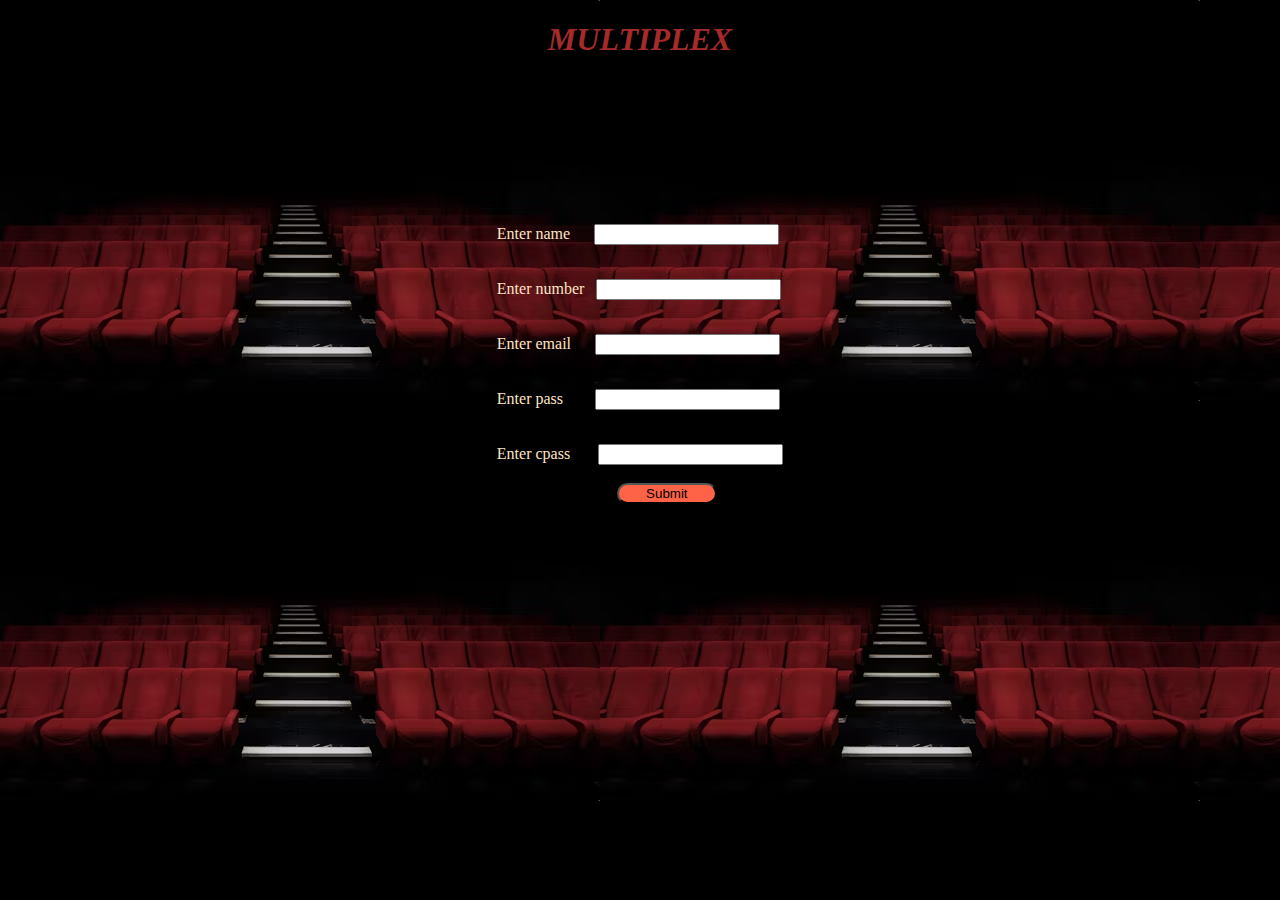
<file: index.html>
<!DOCTYPE html>
<html lang="en">
<head>
    <meta charset="UTF-8">
    <meta name="viewport" content="width=device-width, initial-scale=1.0">
    <title>Document</title>
    <link rel="stylesheet" href="signup.css">
</head>
<body >

    <h1 align="center" style="color: brown;"><i>MULTIPLEX</i></h1>

    <section class="containt">

        
        <!-- <div><img src="popcorn.webp" alt="" height="300px" width="100%"></div> -->
        
        <div class="form" >
            <form >
                <p id="errname"></p>
                Enter name &nbsp; &nbsp;&nbsp;  <input type="text" id="name"><br><br>
                <p id="errnum"></p>
                Enter number &nbsp; <input type="text" id="number"><br><br>
                <p id="erremail"></p>
                Enter email &nbsp; &nbsp;&nbsp;  <input type="text" id="email"><br><br>
                <p id="errpass"></p>
                Enter pass  &nbsp; &nbsp;&nbsp; &nbsp;  <input type="password" id="pass"><br><br>
                <p id="errcpass"></p>
                Enter cpass &nbsp; &nbsp; &nbsp;  <input type="password" id="cpass"><br><br>
                <input class="btn" type="submit" style="background-color: tomato; border-radius: 20px;" onclick="return signup()">
            </form>




        </div>

    </section>



    <script src="signup.js"></script>
    
</body>
</html>
</file>
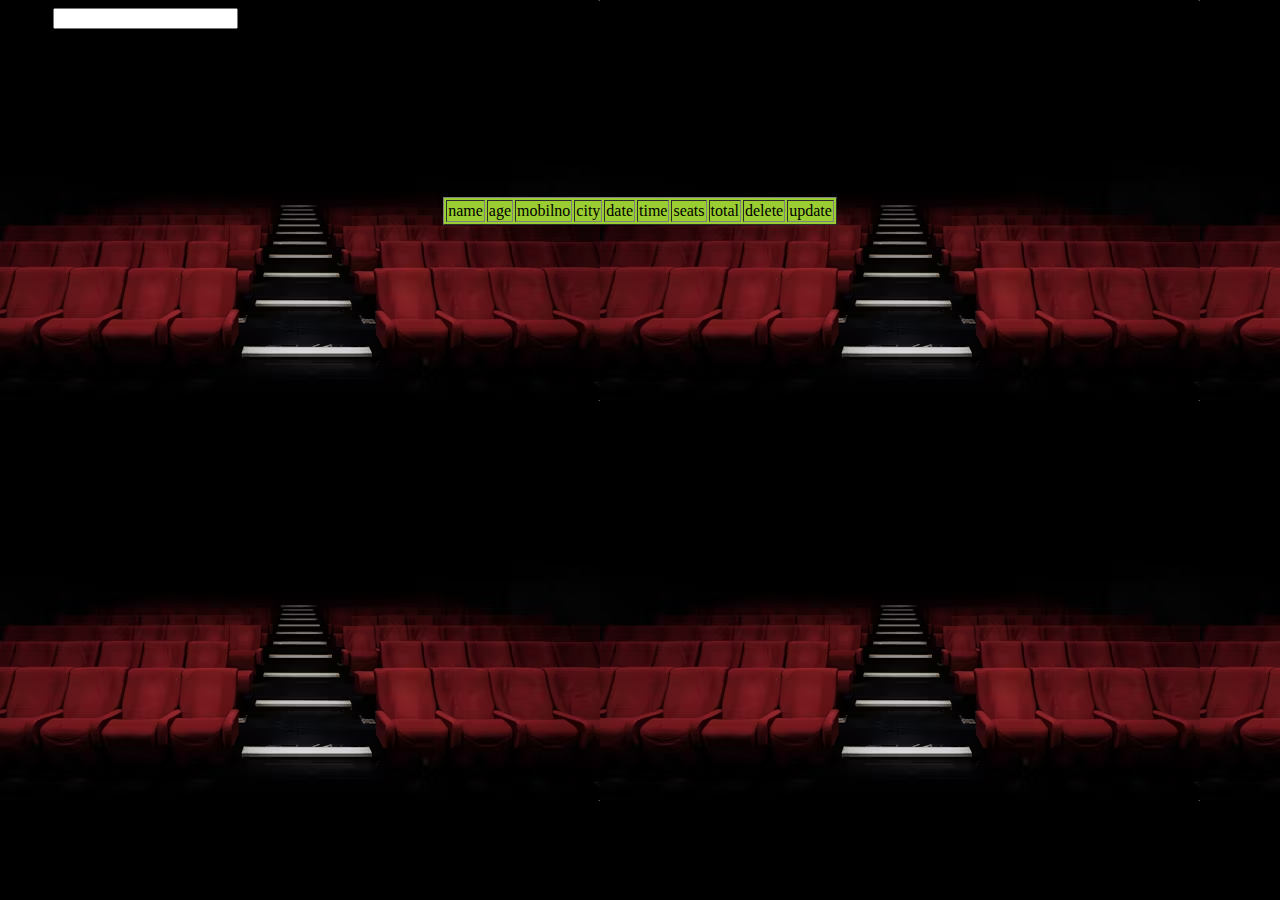
<file: crud.html>
<!DOCTYPE html>
<html lang="en">
<head>
    <meta charset="UTF-8">
    <meta name="viewport" content="width=device-width, initial-scale=1.0">
    <title>Document</title>
    <link rel="stylesheet" href="crud.css">
</head>
<body>
    search <input type="text" id="searchin" oninput="searchh()"><br><br>
    <table border="1" align="center" class="table">
        <tr>
            <td>name</td>
            <td>age</td>
            <td>mobilno</td>
            <td>city</td>
            <td>date</td>
            <td>time</td>
            <td>seats</td>
            <td>total</td>
            <td>delete</td>
            <td>update</td>

        </tr>
        <thead>
            <tbody id="display">

            </tbody>
        </thead>







    </table>
    <script src="form.js"></script>
</body>
</html>
</file>
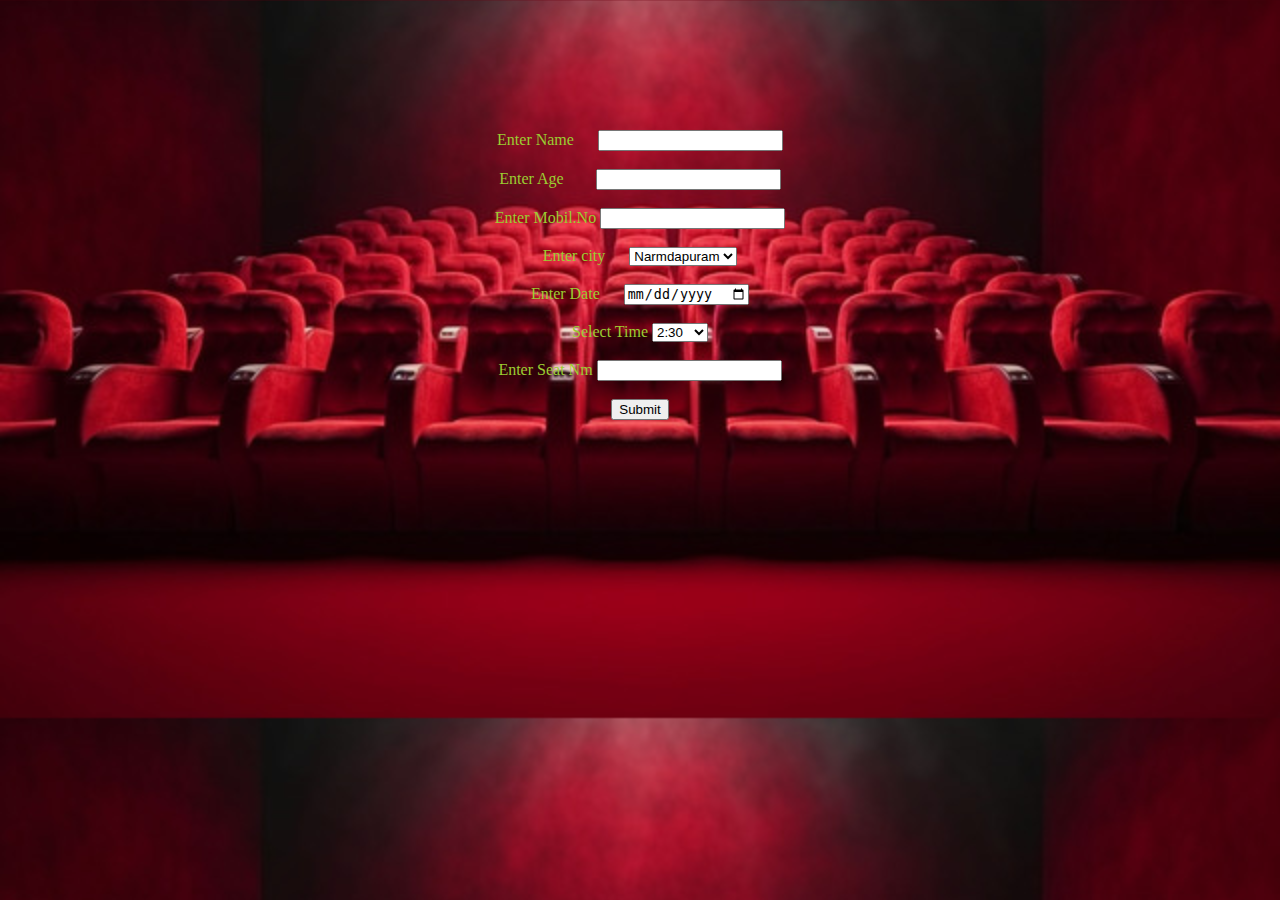
<file: form.html>
<!DOCTYPE html>
<html lang="en">
<head>
    <meta charset="UTF-8">
    <meta name="viewport" content="width=device-width, initial-scale=1.0">
    <title>Document</title>
    <link rel="stylesheet" href="form.css">
</head>
<body>

    <form class="form" align="center">

      Enter Name &nbsp;&nbsp;&nbsp;&nbsp;&nbsp;<input type="text" id="name"><br><br>
      Enter Age &nbsp;&nbsp;&nbsp;&nbsp;&nbsp;&nbsp; <input type="text" id="age"><br><br>
      Enter Mobil.No <input type="text" id="mobil"><br><br>
      Enter city &nbsp;&nbsp;&nbsp;&nbsp;&nbsp;<select name="" id="city">
       <option value="Narmdapuram">Narmdapuram</option>
       <option value="Bhopal">Bhopal</option>
       <option value="itarsi">itarsi</option>
       <option value="sehore">sehore</option>
       <option value="Harad">Harda</option>

     </select><br><br>
     Enter Date&nbsp;&nbsp;&nbsp;&nbsp;&nbsp; <input type="date" id="date"><br><br>
     Select Time <select name="" id="time">
      <option value="2:30">2:30</option>
      <option value="5:30">5:30</option>
      <option value="8:30">8:30</option>
      <option value="12:30">12:30</option>

   </select><br><br>
   Enter Seat Nm <input type="number" id="seats"><br><br>
   <input type="submit"name="" id="" onclick="return insertData()">
    
    
    
    
    
    
    
    
    
    
    
    </form>
  


    
    <script src="form.js"></script>
</body>
</html>
</file>
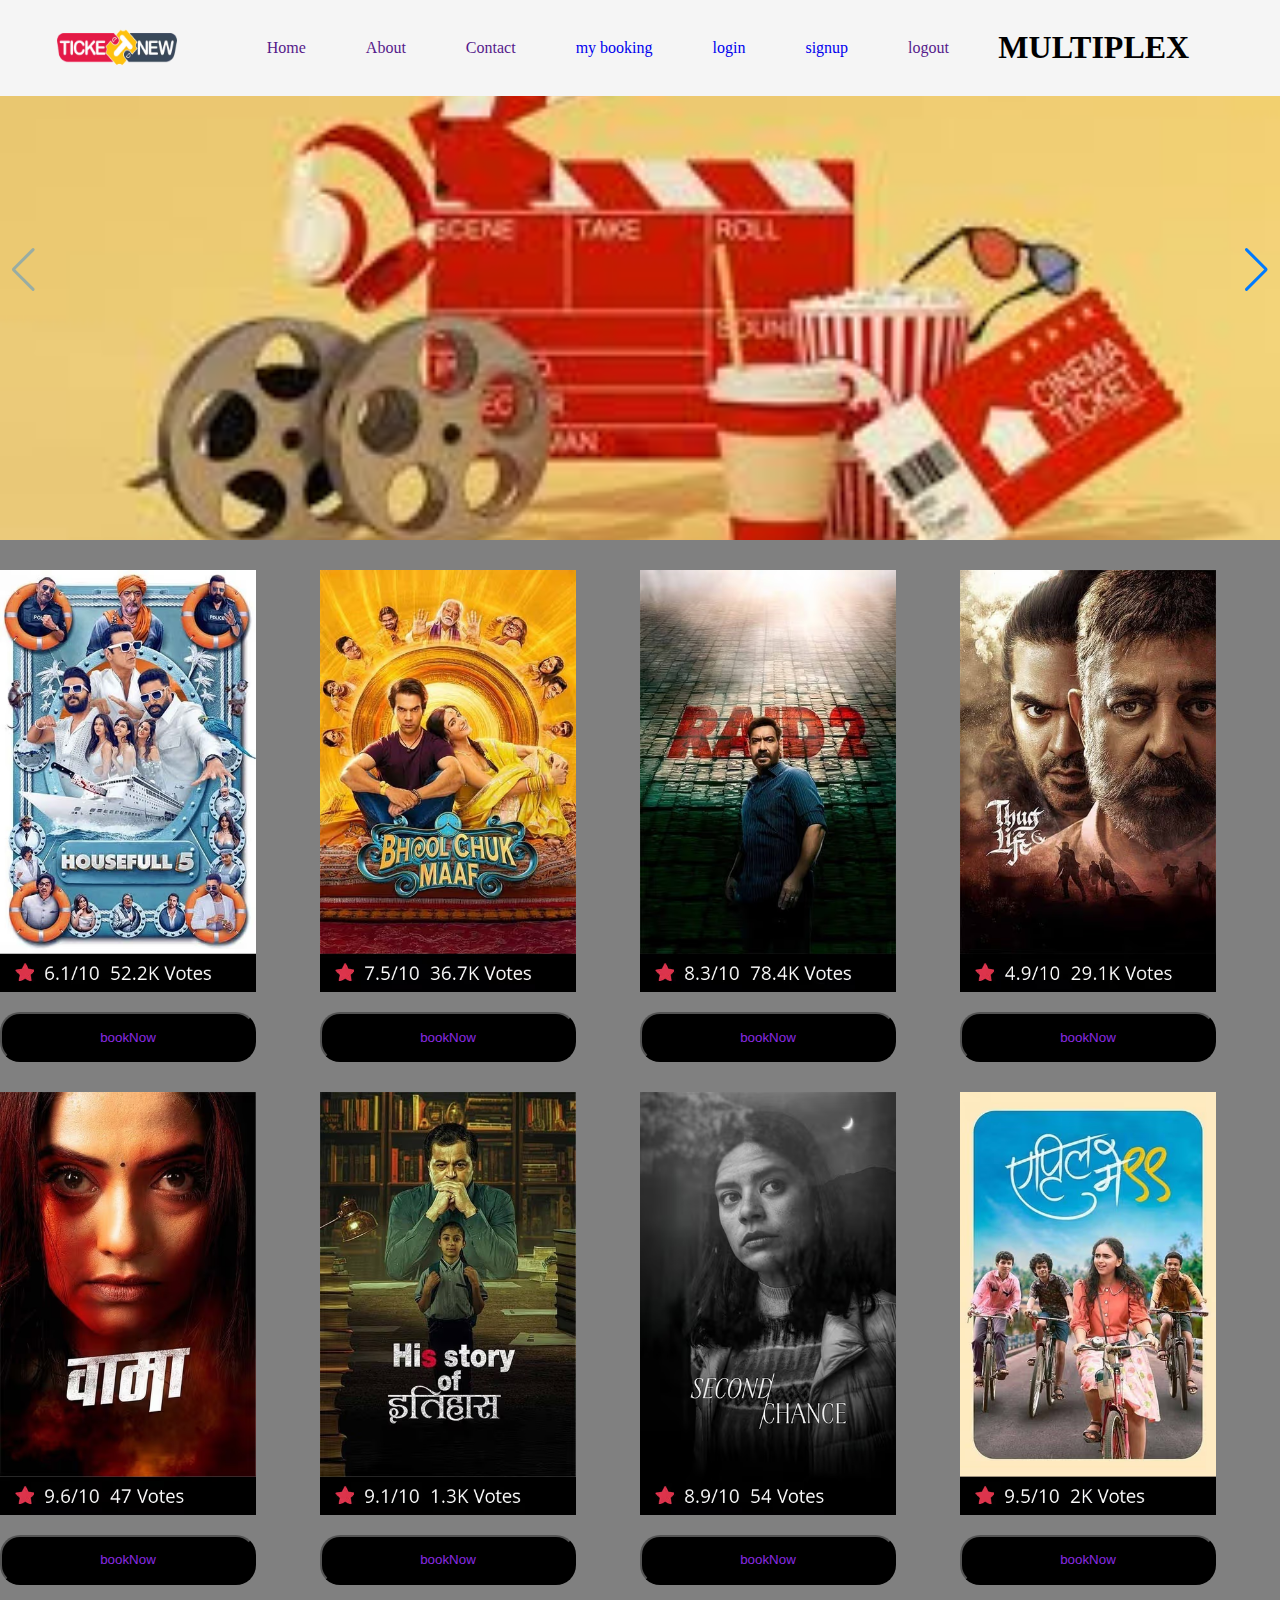
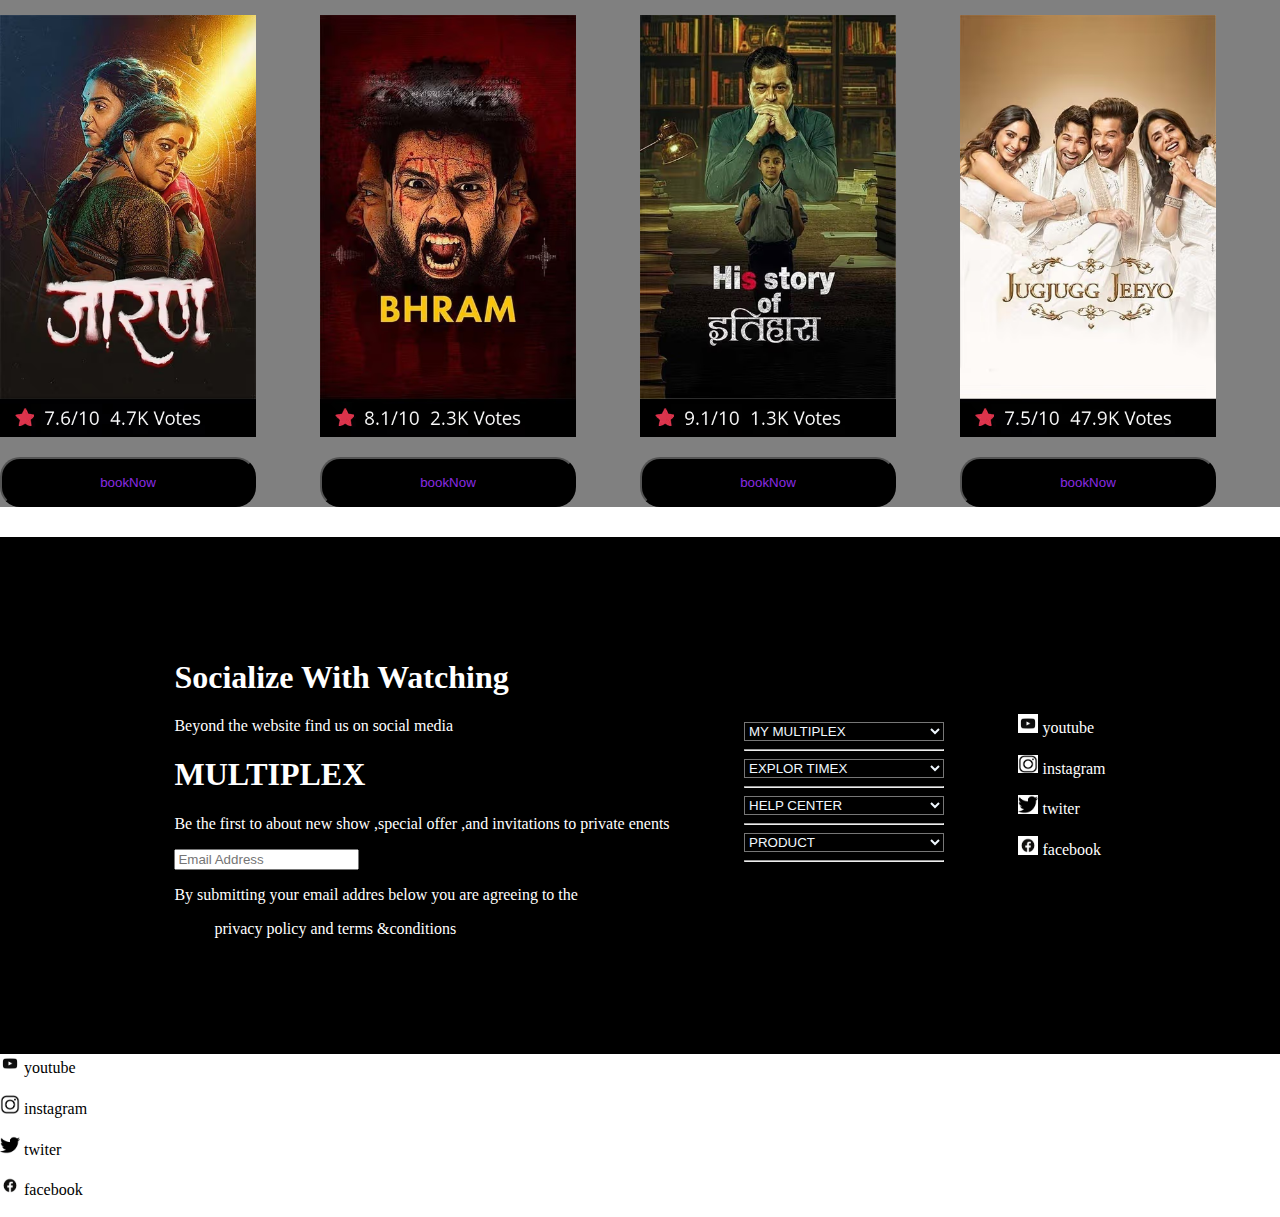
<file: home.html>
<!DOCTYPE html>
<html lang="en">
<head>
    <meta charset="UTF-8">
    <meta name="viewport" content="width=device-width, initial-scale=1.0">
    <title>Document</title>
    <link rel="stylesheet" href="home.css">
    <link href="https://unpkg.com/aos@2.3.1/dist/aos.css" rel="stylesheet">
    <link
  rel="stylesheet"
  href="https://cdn.jsdelivr.net/npm/swiper@11/swiper-bundle.min.css"
/>

</head>
<body>
<nav class="navbar">
     <img src="brand_logo_lg.40253d4c.avif" alt="" class="img">
    
    <ul>
        <li><a href="">Home</a></li>
        <li><a href="">About</a></li>
        <li><a href="">Contact</a></li>
        <li><a href="crud.html">my booking</a></li>
        <li><a href="login.html">login</a></li>
        <li><a href="index.html">signup</a></li>
        <li><a href="">logout</a></li>
    </ul>
        <h1 style="color: black;">MULTIPLEX</h1><br>
     
</nav>
<!-- Slider main container -->
  <div class="swiper mySwiper">
    <div class="swiper-wrapper">
      <div class="swiper-slide"><img src="./sliding1.jpeg" alt=""></div>
      <div class="swiper-slide"><img src="./sliding2.jpeg" alt=""></div>
      <div class="swiper-slide"><img src="./slidig3.jpeg" alt=""></div>
      <div class="swiper-slide"><img src="./sliding4.jpeg" alt=""></div>    
    </div>
    <div class="swiper-button-next"></div>
    <div class="swiper-button-prev"></div>
  </div>

   <section class="section">

            <div>
                <img src="housfull.avif" alt="" height="40%" width="80%">
                                <button onclick="return book()">bookNow</button>


                 
            </div>
        
            

            <div>
                <img src="bhulchuk maaf.avif" alt="" height="40%" width="80%">
                                   <button onclick="return book()">bookNow</button>

            </div>
             <div>
                <img src="Raid2.avif" alt="" height="40%" width="80%">
                                   <button onclick="return book()">bookNow</button>

            </div>
               <div>
                <img src="thuglife.avif" alt="" height="40%" width="80%">
                                   <button onclick="return book()">bookNow</button>

            </div>
         
        </section>
         <section class="section">
            

            <div>
                <img src="vama.avif" alt="" height="40%" width="80%"> 
                   <button onclick="return book()">bookNow</button>
            </div>
            <div>
                <img src="history of.avif" alt="" height="40%" width="80%">
                                   <button onclick="return book()">bookNow</button>

            </div>
             <div>
                <img src="second chance.avif" alt="" height="40%" width="80%">
                                   <button onclick="return book()">bookNow</button>

            </div>
               <div>
                <img src="april99.avif" alt="" height="40%" width="80%">
                               <button onclick="return book()">bookNow</button>

            </div>
         
        </section>
                 <section class="section">


                  <div>
                <img src="jaran.avif" alt="" height="40%" width="80%">
                               <button onclick="return book()">bookNow</button>

            </div>
            <div>
                <img src="bharam.avif" alt="" height="40%" width="80%">
                                   <button onclick="return book()">bookNow</button>

            </div>
             <div>
                <img src="history of.avif" alt="" height="40%" width="80%">
                                   <button onclick="return book()">bookNow</button>

            </div>
               <div>
                <img src="jug jug jio.avif" alt="" height="40%" width="80%">
                                   <button onclick="return book()">bookNow</button>

            </div>
         
        </section>
        <section class="last">
<div>
    <h1>Socialize With Watching</h1>
    <p>Beyond the website find us on social media</p>

    <h1>MULTIPLEX</h1>

    <p>Be the first to about new show ,special offer ,and invitations to private enents</p>

    <input type="email" placeholder="Email Address">
    <p>By submitting your email addres below you are agreeing to the <ul>privacy policy and terms &conditions</ul>


    </div>


    <div class="last2">
       <select name="" id=""><option value="1">MY MULTIPLEX</option>
        <option value="1">COMMING</option>
        <option value="1">new</option>
        <option value="1">latest</option>
    </select> <hr>
    <select name="" id=""><option value="2">EXPLOR TIMEX</option>
        <option value="2">soon</option>
        <option value="2">today</option>
        <option value="2">new</option>
    </select> <hr>
    <select name="" id=""><option value="3">HELP CENTER</option>
        <option value="3">123</option>
        <option value="3">0011</option>
        <option value="3">1234</option>
    </select> <hr>
    <select name="" id=""><option value="4">PRODUCT</option>
        <option value="4">best</option>
        <option value="4">quwality</option>
        <option value="4">rated</option>
    </select> <hr>

    </div>
    <div class="last3">
        <img src="youtube.png" alt="" width="20px">     youtube <br><br>
        <img src="insta.png" alt="" width="20px">       instagram <br><br>
        <img src="twiteer.png" alt="" width="20px">     twiter <br><br>
        <img src="facebook.jpg" alt="" width="20px">     facebook <br><br>
    </div>
</section>
 <div class="last3">
        <img src="youtube.png" alt="" width="20px">     youtube <br><br>
        <img src="insta.png" alt="" width="20px">       instagram <br><br>
        <img src="twiteer.png" alt="" width="20px">     twiter <br><br>
        <img src="facebook.jpg" alt="" width="20px">     facebook <br><br>
    </div>
</section>


<script src="https://cdn.jsdelivr.net/npm/swiper@11/swiper-bundle.min.js"></script>

<script src="home.js"></script>




</body>
</html>
</file>
<file: signup.css>
.containt{
    display: flex;
    justify-content: center;
    gap: 100px;
    margin-top: 80px;

}
.form{
    margin-top: 60px;
    margin: 70px;
     color: bisque;
}
body{
    background-color: bisque;
    background-image: url(seat.avif);
}
.btn{
      margin-left: 120px;
      width: 100px;
}
</file>
<file: crud.css>
.table{
    background-color: yellowgreen;
    margin-top: 150px;
}
body{
    background-image: url(seat.avif);
}
</file>
<file: form.css>
.form{
    /* background-color: beige; */
    margin-top: 130px;
    color: yellowgreen;
}
body{
    background-image: url(formb.jpg) ;
    background-size: cover;
}
</file>
<file: home.css>
body{
  margin: 0px;
  padding: 0px;
  /* background-image: url(machin.avif); */
}



.navbar{
background-color: whitesmoke;
display: flex;
justify-content: space-evenly;
text-decoration: none;
padding: 8px;
align-items: center;

position: fixed;
z-index: 99;
width: 100%;
}
.navbar ul{
  list-style: none;
  display: flex;
  justify-content: space-around;
  gap: 60px;
   
  
}

.navbar ul li a{

  text-decoration: none;
}
.img{
  height: 50px;
  width: 120px;
}
.section{
  height: 100%;
  width: 100%;
  justify-content: center;
  display: flex;
  align-items: center;
  background-color: gray;
  
}
.section div{
  display: flex;
  justify-content: center;
  flex-direction: column;
  margin-top: 30px;

}

.section div button{
  width: 80%;
  background-color: black;
  color: blueviolet;
  height: 50px;
  margin-top: 20px;
  border-radius: 20px;
  
}

.section div button:hover{
  background-color: blanchedalmond;
}






.swiper {
      width: 100%;
      height: 60vh;
    }

    .swiper-slide {
      text-align: center;
      font-size: 18px;
      background: #444;
      display: flex;
      justify-content: center;
      align-items: center;
    }

    .swiper-slide img {
      display: block;
      width: 100%;
      height: 100%;
      object-fit: cover;
    }
    .last{
    background-color: black;
    color: white;
    display: flex;
    justify-content: space-evenly;
    align-items: center;
    padding:100px;
    margin-top: 30px;
    
}
option{
    background-color: black;
    color: aliceblue;
    width: 80px;
}
select{
    width: 200px;
    background-color: black;
    color: aliceblue;
}
</file>
